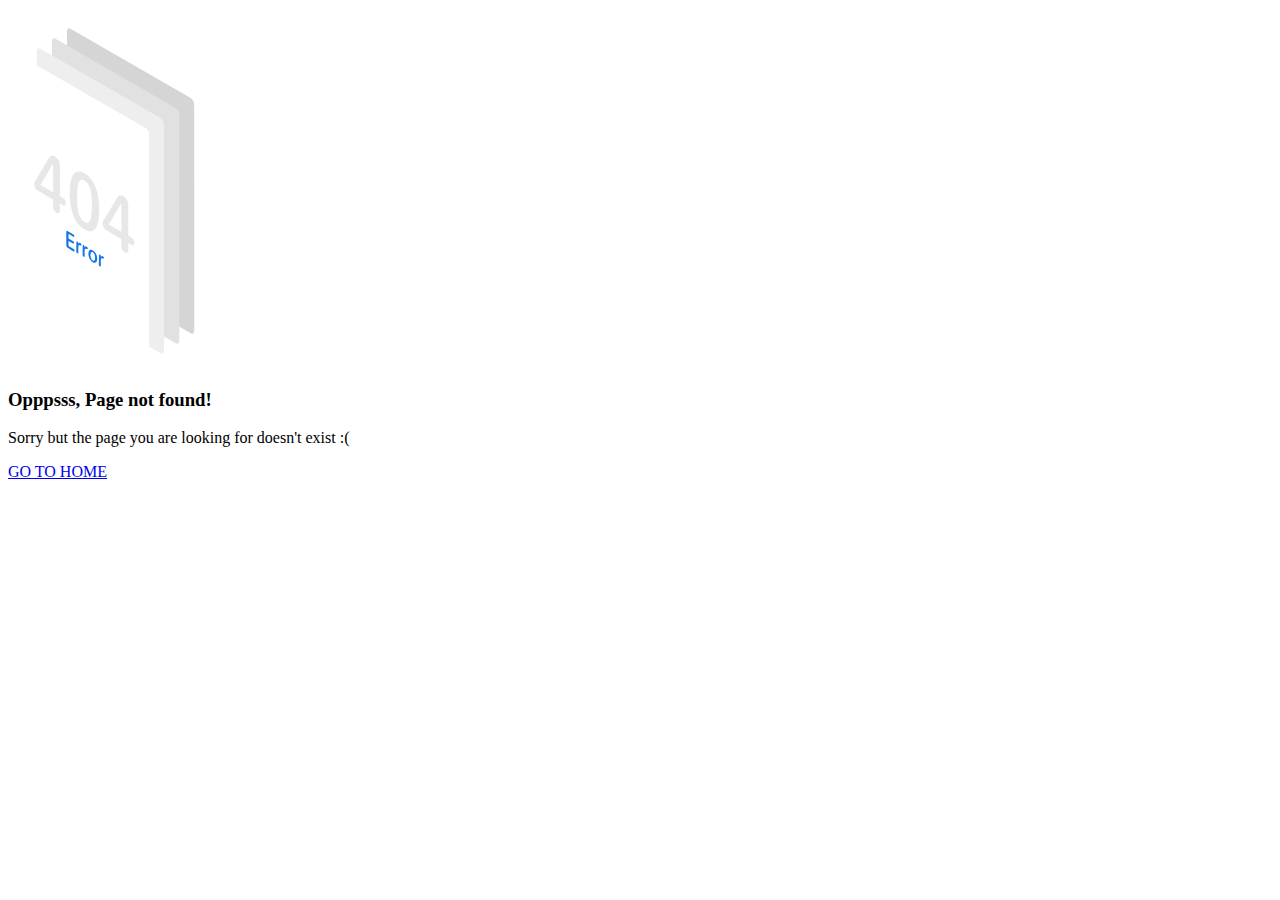
<file: images/bg.html>
<!DOCTYPE html>
<html lang="en">
<head>
<meta charset="utf-8">
<title>404 Page Not Found</title>

    <meta name="viewport" content="width=device-width, initial-scale=1.0">
    <link rel="shortcut icon" href="https://pixfort.com/core/images/favicon.ico">

    <link rel="stylesheet" href="https://fonts.googleapis.com/icon?family=Material+Icons">
    <link rel="stylesheet" type="text/css" href="https://pixfort.com/css/materialize.css">
    <link rel="stylesheet" type="text/css" href="https://pixfort.com/css/custom.css">
    <link href="https://fonts.googleapis.com/css?family=Montserrat:600|Roboto:300,400,500,700" rel="stylesheet">

</head>
<body>
<div class="container dashboard padding_top_50">
    <div class="row">
        <br>
        <div class="col s12 m10 offset-m1">
            <div class="padding_h_30 padding_bottom_40">
                <div class="center-align">
                    <div class="padding_bottom_10"><?xml version="1.0" encoding="utf-8"?>
<!-- Generator: Adobe Illustrator 16.0.0, SVG Export Plug-In . SVG Version: 6.00 Build 0)  -->
<!DOCTYPE svg PUBLIC "-//W3C//DTD SVG 1.1//EN" "http://www.w3.org/Graphics/SVG/1.1/DTD/svg11.dtd">
<svg version="1.1" id="main" xmlns="http://www.w3.org/2000/svg" xmlns:xlink="http://www.w3.org/1999/xlink" x="0px" y="0px"
	 width="200px" height="340px" viewBox="0 0 200 340" enable-background="new 0 0 200 340" xml:space="preserve">
<path id="_x34_" fill="#D5D5D5" d="M186.3,304.4c0,2.7-1.6,4-3.5,2.9L62.5,237.9c-2-1.1-3.5-4.2-3.5-6.9L59,5.6c0-2.7,1.6-4,3.5-2.9
	l120.2,69.4c2,1.1,3.5,4.2,3.5,6.9L186.3,304.4z"/>
<path id="_x33__1_" fill="#E1E1E1" d="M171.3,314.4c0,2.7-1.6,4-3.5,2.9L47.5,247.9c-2-1.1-3.5-4.2-3.5-6.9l0-225.4
	c0-2.7,1.6-4,3.5-2.9l120.2,69.4c2,1.1,3.5,4.2,3.5,6.9L171.3,314.4z"/>
<path id="_x32__1_" fill="#EEEEEE" d="M156.1,324.4c0,2.7-1.6,4-3.5,2.9L32.3,257.9c-2-1.1-3.5-4.2-3.5-6.9l0-225.4
	c0-2.7,1.6-4,3.5-2.9l120.2,69.4c2,1.1,3.5,4.2,3.5,6.9L156.1,324.4z"/>
<path id="_x31__2_" fill="#FFFFFF" d="M141.1,334.4c0,2.7-1.6,4-3.5,2.9L17.3,267.9c-2-1.1-3.5-4.2-3.5-6.9l0-225.4
	c0-2.7,1.6-4,3.5-2.9l120.2,69.4c2,1.1,3.5,4.2,3.5,6.9L141.1,334.4z"/>
<g id="text">
	<path fill="#888888" fill-opacity="0.2" d="M40.9,132.1c0.8-1.5,1.6-2.3,2.6-2.4c1-0.2,2.1,0.1,3.4,0.8c0.7,0.4,1.3,0.9,1.9,1.5
		c0.6,0.6,1.1,1.3,1.6,2.1c0.5,0.8,0.8,1.7,1.1,2.8c0.3,1,0.4,2.2,0.4,3.4l0,30l3.4,1.9c0.4,0.2,0.8,0.6,1.1,0.9
		c0.3,0.4,0.6,0.8,0.8,1.3c0.2,0.5,0.4,0.9,0.5,1.4c0.1,0.5,0.2,1,0.2,1.4c0,0.4-0.1,0.8-0.2,1.2c-0.1,0.4-0.3,0.7-0.5,0.9
		c-0.2,0.2-0.5,0.3-0.8,0.4c-0.3,0-0.7-0.1-1.1-0.3l-3.4-2l0,7c0,0.7-0.1,1.3-0.3,1.8c-0.2,0.4-0.5,0.7-0.8,0.9
		c-0.3,0.2-0.7,0.3-1.1,0.2c-0.4,0-0.8-0.2-1.2-0.4c-0.4-0.2-0.8-0.6-1.3-1c-0.4-0.4-0.8-0.9-1.1-1.5s-0.6-1.2-0.8-1.9
		c-0.2-0.7-0.3-1.4-0.3-2.1l0-7l-15.3-8.8c-1.1-0.6-1.9-1.5-2.6-2.7c-0.6-1.2-0.9-2.4-0.9-3.6c0-0.4,0-0.9,0.1-1.3
		c0.1-0.4,0.3-0.9,0.5-1.2L40.9,132.1z M32.5,159.1l12.6,7.2l0-28.7L32.5,159.1z"/>
	<path fill="#888888" fill-opacity="0.2" d="M76.5,147.2c1.9,1.1,3.6,2.4,5,4c1.5,1.5,2.7,3.3,3.8,5.2c1.1,1.9,2,3.9,2.8,6.1
		c0.7,2.2,1.4,4.4,1.8,6.8c0.5,2.4,0.8,4.8,1,7.2c0.2,2.5,0.3,4.9,0.3,7.4c0,2.5-0.1,4.8-0.3,7c-0.2,2.2-0.5,4.3-1,6.1
		c-0.5,1.8-1.1,3.4-1.8,4.7s-1.7,2.3-2.8,2.9c-1.1,0.6-2.4,0.9-3.8,0.8c-1.5-0.1-3.1-0.8-5-1.8c-1.9-1.1-3.6-2.4-5-4
		c-1.5-1.6-2.8-3.3-3.8-5.2c-1.1-1.9-2-3.9-2.8-6.1c-0.7-2.2-1.4-4.4-1.8-6.8c-0.5-2.3-0.8-4.8-1-7.2c-0.2-2.5-0.3-4.9-0.3-7.4
		c0-2.5,0.1-4.8,0.3-7c0.2-2.2,0.5-4.2,1-6.1c0.5-1.8,1.1-3.4,1.8-4.7c0.8-1.3,1.7-2.3,2.8-2.9c1.1-0.6,2.4-0.9,3.8-0.7
		C72.9,145.5,74.6,146.1,76.5,147.2z M76.5,154.5c-1.1-0.6-2-0.9-2.8-0.8c-0.8,0.1-1.4,0.5-2,1.2c-0.6,0.7-1,1.6-1.3,2.7
		c-0.3,1.1-0.6,2.4-0.8,3.9c-0.2,1.4-0.3,3-0.4,4.6c-0.1,1.6-0.1,3.3-0.1,4.9c0,1.6,0,3.3,0.1,5c0.1,1.7,0.2,3.4,0.4,5
		c0.2,1.6,0.4,3.2,0.8,4.8c0.3,1.5,0.8,3,1.3,4.3c0.6,1.3,1.2,2.5,2,3.5c0.8,1,1.7,1.8,2.8,2.5c1.1,0.6,2,0.9,2.8,0.8
		c0.8-0.1,1.5-0.5,2-1.2s1-1.6,1.3-2.7c0.3-1.1,0.6-2.4,0.8-3.9c0.2-1.4,0.3-3,0.4-4.6c0.1-1.6,0.1-3.3,0.1-4.9c0-1.6,0-3.3-0.1-5
		s-0.2-3.4-0.4-5c-0.2-1.6-0.4-3.2-0.8-4.8c-0.3-1.5-0.8-3-1.3-4.3c-0.6-1.3-1.2-2.5-2-3.5C78.5,155.9,77.6,155.1,76.5,154.5z"/>
	<path fill="#888888" fill-opacity="0.2" d="M109.3,171.6c0.8-1.5,1.6-2.3,2.6-2.4c1-0.2,2.1,0.1,3.4,0.8c0.7,0.4,1.3,0.9,1.9,1.5
		c0.6,0.6,1.1,1.3,1.6,2.1c0.5,0.8,0.8,1.7,1.1,2.8c0.3,1,0.4,2.2,0.4,3.4l0,30l3.4,1.9c0.4,0.2,0.8,0.6,1.1,0.9
		c0.3,0.4,0.6,0.8,0.8,1.3c0.2,0.5,0.4,0.9,0.5,1.4c0.1,0.5,0.2,1,0.2,1.4c0,0.4-0.1,0.8-0.2,1.2c-0.1,0.4-0.3,0.7-0.5,0.9
		c-0.2,0.2-0.5,0.3-0.8,0.4c-0.3,0-0.7-0.1-1.1-0.3l-3.4-2l0,7c0,0.7-0.1,1.3-0.3,1.8c-0.2,0.4-0.5,0.7-0.8,0.9
		c-0.3,0.2-0.7,0.3-1.1,0.2c-0.4,0-0.8-0.2-1.3-0.4c-0.4-0.2-0.8-0.6-1.3-1c-0.4-0.4-0.8-0.9-1.1-1.5c-0.3-0.6-0.6-1.2-0.8-1.9
		c-0.2-0.7-0.3-1.4-0.3-2.1v-7L98,204c-1.1-0.6-1.9-1.5-2.6-2.7c-0.6-1.2-0.9-2.4-0.9-3.6c0-0.4,0-0.9,0.1-1.3
		c0.1-0.4,0.3-0.8,0.5-1.2L109.3,171.6z M100.8,198.5l12.6,7.2l0-28.7L100.8,198.5z"/>
	<path fill="#1274E7" d="M59.3,221.4c-0.1-0.1-0.3-0.2-0.4-0.4s-0.2-0.3-0.3-0.5c-0.1-0.2-0.2-0.4-0.2-0.6c-0.1-0.2-0.1-0.4-0.1-0.6
		l0-13.6c0-0.2,0-0.4,0.1-0.5c0.1-0.1,0.1-0.3,0.2-0.3s0.2-0.1,0.3-0.1c0.1,0,0.3,0,0.4,0.1l6.1,3.5c0.1,0.1,0.3,0.2,0.4,0.3
		c0.1,0.1,0.2,0.3,0.3,0.4c0.1,0.1,0.1,0.3,0.2,0.5c0,0.2,0.1,0.3,0.1,0.4c0,0.1,0,0.3-0.1,0.4c0,0.1-0.1,0.2-0.2,0.3
		c-0.1,0.1-0.2,0.1-0.3,0.1c-0.1,0-0.2,0-0.4-0.1l-4.9-2.9l0,4.7l4.6,2.7c0.1,0.1,0.3,0.2,0.4,0.3c0.1,0.1,0.2,0.3,0.3,0.4
		c0.1,0.1,0.1,0.3,0.2,0.5c0,0.2,0,0.3,0.1,0.5c0,0.1,0,0.3-0.1,0.4c0,0.1-0.1,0.2-0.2,0.3c-0.1,0.1-0.2,0.1-0.3,0.1
		c-0.1,0-0.2,0-0.4-0.1l-4.6-2.7v5.1l5.1,3c0.1,0.1,0.3,0.2,0.4,0.3s0.2,0.3,0.3,0.4c0.1,0.1,0.1,0.3,0.2,0.5c0,0.2,0,0.3,0,0.5
		c0,0.1,0,0.3-0.1,0.4c0,0.1-0.1,0.2-0.2,0.3c-0.1,0.1-0.2,0.1-0.3,0.1c-0.1,0-0.2,0-0.4-0.1L59.3,221.4z"/>
	<path fill="#1274E7" d="M68.4,216.3c0-0.2,0-0.4,0.1-0.5c0.1-0.1,0.1-0.2,0.2-0.3c0.1-0.1,0.2-0.1,0.3-0.1s0.2,0.1,0.4,0.1
		c0.1,0.1,0.2,0.2,0.3,0.3c0.1,0.1,0.2,0.2,0.3,0.4c0.1,0.1,0.2,0.3,0.2,0.5c0.1,0.2,0.1,0.4,0.1,0.6c0,0,0,0.1,0,0.2
		c0,0.1,0,0.2,0,0.3s0,0.2,0,0.3c0,0.1,0,0.1,0,0.1c0.1-0.6,0.4-1,0.7-1.2c0.4-0.2,0.8-0.2,1.5,0.2c0.1,0.1,0.3,0.2,0.4,0.3
		c0.1,0.1,0.2,0.3,0.3,0.4c0.1,0.1,0.1,0.3,0.2,0.4c0,0.2,0.1,0.3,0.1,0.4c0,0.1,0,0.3-0.1,0.4c0,0.1-0.1,0.2-0.2,0.3
		c-0.1,0.1-0.2,0.1-0.3,0.1c-0.1,0-0.2,0-0.4-0.1c-0.3-0.2-0.6-0.3-0.9-0.3c-0.3,0-0.5,0-0.7,0.2c-0.2,0.2-0.3,0.4-0.4,0.7
		c-0.1,0.3-0.2,0.7-0.2,1.2l0,5.2c0,0.2,0,0.4-0.1,0.5c-0.1,0.1-0.1,0.2-0.2,0.3c-0.1,0.1-0.2,0.1-0.3,0.1c-0.1,0-0.2-0.1-0.4-0.1
		c-0.1-0.1-0.2-0.2-0.4-0.3s-0.2-0.3-0.3-0.4c-0.1-0.2-0.2-0.3-0.2-0.5c-0.1-0.2-0.1-0.4-0.1-0.6L68.4,216.3z"/>
	<path fill="#1274E7" d="M74.7,219.9c0-0.2,0-0.4,0.1-0.5c0.1-0.1,0.1-0.2,0.2-0.3c0.1-0.1,0.2-0.1,0.3-0.1c0.1,0,0.2,0.1,0.4,0.1
		c0.1,0.1,0.2,0.2,0.3,0.3c0.1,0.1,0.2,0.2,0.3,0.4c0.1,0.1,0.2,0.3,0.2,0.5c0.1,0.2,0.1,0.4,0.1,0.6c0,0,0,0.1,0,0.2
		c0,0.1,0,0.2,0,0.3c0,0.1,0,0.2,0,0.3c0,0.1,0,0.1,0,0.1c0.1-0.6,0.4-1,0.7-1.2c0.4-0.2,0.8-0.2,1.5,0.2c0.1,0.1,0.3,0.2,0.4,0.3
		c0.1,0.1,0.2,0.3,0.3,0.4c0.1,0.1,0.1,0.3,0.2,0.4c0,0.2,0.1,0.3,0.1,0.4c0,0.1,0,0.3-0.1,0.4c0,0.1-0.1,0.2-0.2,0.3
		c-0.1,0.1-0.2,0.1-0.3,0.1c-0.1,0-0.2,0-0.4-0.1c-0.3-0.2-0.6-0.3-0.9-0.3c-0.3,0-0.5,0-0.7,0.2c-0.2,0.2-0.3,0.4-0.4,0.7
		c-0.1,0.3-0.2,0.7-0.2,1.2l0,5.2c0,0.2,0,0.4-0.1,0.5c-0.1,0.1-0.1,0.2-0.2,0.3c-0.1,0.1-0.2,0.1-0.3,0.1c-0.1,0-0.2-0.1-0.4-0.1
		c-0.1-0.1-0.2-0.2-0.4-0.3c-0.1-0.1-0.2-0.3-0.3-0.4c-0.1-0.2-0.2-0.3-0.2-0.5c-0.1-0.2-0.1-0.4-0.1-0.6L74.7,219.9z"/>
	<path fill="#1274E7" d="M80.4,227.8c0-0.7,0.1-1.4,0.3-2c0.2-0.6,0.4-1.1,0.8-1.5c0.4-0.4,0.8-0.5,1.4-0.5c0.5,0,1.2,0.2,1.9,0.6
		c0.7,0.4,1.4,1,1.9,1.6c0.5,0.6,1,1.4,1.4,2.1c0.4,0.8,0.6,1.6,0.8,2.4c0.2,0.8,0.3,1.6,0.3,2.3c0,0.7-0.1,1.4-0.3,2
		c-0.2,0.6-0.4,1.1-0.8,1.5c-0.4,0.3-0.8,0.5-1.4,0.5c-0.5,0-1.2-0.2-1.9-0.6s-1.4-1-1.9-1.6c-0.5-0.6-1-1.4-1.4-2.1
		c-0.4-0.8-0.6-1.6-0.8-2.4S80.4,228.5,80.4,227.8z M82.5,229c0,0.5,0,1,0.1,1.5c0.1,0.6,0.2,1.1,0.4,1.6c0.2,0.5,0.4,1,0.7,1.4
		c0.3,0.4,0.6,0.7,1.1,1c0.4,0.2,0.8,0.3,1.1,0.3c0.3-0.1,0.5-0.2,0.7-0.5c0.2-0.3,0.3-0.7,0.4-1.1c0.1-0.5,0.1-0.9,0.1-1.4
		c0-0.5,0-1-0.1-1.5c-0.1-0.6-0.2-1.1-0.4-1.6c-0.2-0.5-0.4-1-0.7-1.4c-0.3-0.4-0.6-0.7-1.1-1c-0.4-0.2-0.8-0.3-1.1-0.3
		c-0.3,0.1-0.5,0.3-0.7,0.5s-0.3,0.7-0.4,1.1C82.5,228.1,82.5,228.5,82.5,229z"/>
	<path fill="#1274E7" d="M91,229.4c0-0.2,0-0.4,0.1-0.5s0.1-0.2,0.2-0.3c0.1-0.1,0.2-0.1,0.3-0.1c0.1,0,0.2,0.1,0.4,0.1
		c0.1,0.1,0.2,0.2,0.3,0.3c0.1,0.1,0.2,0.2,0.3,0.4c0.1,0.1,0.2,0.3,0.2,0.5c0.1,0.2,0.1,0.4,0.1,0.6c0,0,0,0.1,0,0.2s0,0.2,0,0.3
		c0,0.1,0,0.2,0,0.3c0,0.1,0,0.1,0,0.2c0.1-0.6,0.4-1,0.7-1.2c0.4-0.2,0.8-0.2,1.4,0.2c0.1,0.1,0.3,0.2,0.4,0.3
		c0.1,0.1,0.2,0.3,0.3,0.4c0.1,0.1,0.1,0.3,0.2,0.4c0,0.2,0.1,0.3,0.1,0.4c0,0.1,0,0.3-0.1,0.4c0,0.1-0.1,0.2-0.2,0.3
		c-0.1,0.1-0.2,0.1-0.3,0.1c-0.1,0-0.2,0-0.4-0.1c-0.3-0.2-0.6-0.3-0.9-0.3s-0.5,0-0.7,0.2c-0.2,0.2-0.3,0.4-0.4,0.7
		c-0.1,0.3-0.2,0.7-0.2,1.2l0,5.2c0,0.2,0,0.4-0.1,0.5c-0.1,0.1-0.1,0.2-0.2,0.3c-0.1,0.1-0.2,0.1-0.3,0.1c-0.1,0-0.2-0.1-0.4-0.1
		c-0.1-0.1-0.2-0.2-0.4-0.3c-0.1-0.1-0.2-0.3-0.3-0.4c-0.1-0.2-0.2-0.3-0.2-0.5s-0.1-0.4-0.1-0.6L91,229.4z"/>
</g>
</svg>
</div>
                    <h3 class="center-align dashboard_title">Opppsss, Page not found!</h3>
                    <p class="center-align grey-text padding_bottom_30">Sorry but the page you are looking for doesn't exist :(</p>
                    <a class="waves-effect waves-light btn mdl-color-text--white pix-mdl-color-green bold_font_500" href="https://pixfort.com/">
                        GO TO HOME
                    </a>

                </div>
            </div>

        </div>

    </div>
</div>
</body>
</html>
</file>
